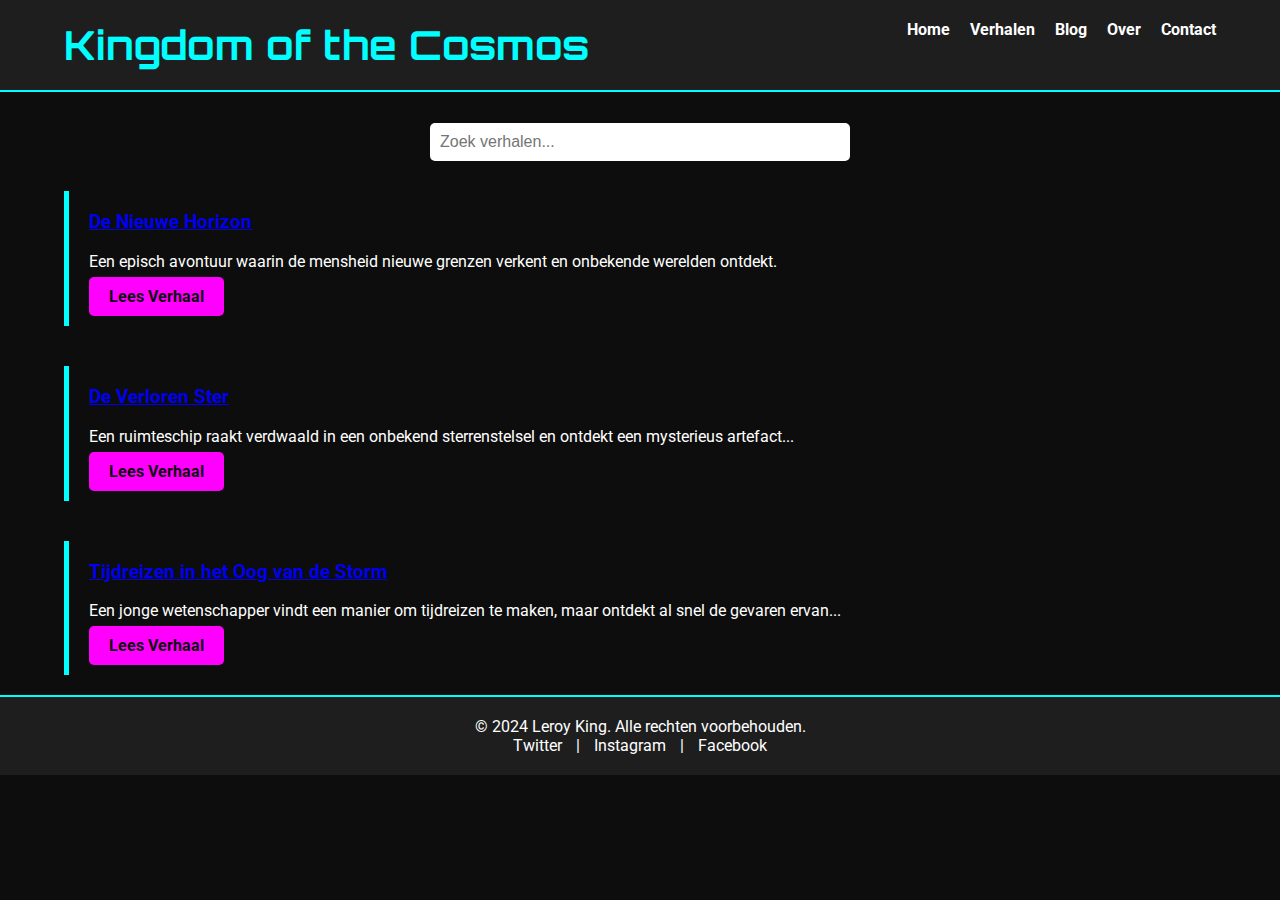
<file: stories.html>
<!DOCTYPE html>
<html lang="nl">
<head>
    <meta charset="UTF-8">
    <meta name="viewport" content="width=device-width, initial-scale=1.0">
    <title>Verhalen - Kingdom of the Cosmos</title>
    <!-- Link naar Google Fonts -->
    <link href="https://fonts.googleapis.com/css2?family=Orbitron:wght@400;700&family=Roboto&display=swap" rel="stylesheet">
    <!-- Link naar CSS -->
    <link rel="stylesheet" href="styles.css">
</head>
<body>
    <header>
        <div class="container">
            <h1>Kingdom of the Cosmos</h1>
            <!-- Hamburger Menu -->
            <div class="hamburger" id="hamburger">
                <span class="bar"></span>
                <span class="bar"></span>
                <span class="bar"></span>
            </div>
            <nav id="nav-menu">
                <ul>
                    <li><a href="index.html#home">Home</a></li>
                    <li><a href="stories.html">Verhalen</a></li>
                    <li><a href="index.html#blog">Blog</a></li>
                    <li><a href="index.html#over">Over</a></li>
                    <li><a href="index.html#contact">Contact</a></li>
                </ul>
            </nav>
        </div>
    </header>

    <main>
        <section class="stories-page">
            <div class="container">
                <h2>Alle Verhalen</h2>
                <!-- Zoekbalk -->
                <div class="search-bar">
                    <input type="text" id="searchInput" placeholder="Zoek verhalen...">
                </div>

                <div class="stories-list">
                    <!-- Dynamisch geladen verhalen komen hier -->
                </div>
            </div>
        </section>
    </main>

    <footer>
        <div class="container">
            <p>&copy; 2024 Leroy King. Alle rechten voorbehouden.</p>
            <div class="social">
                <a href="#">Twitter</a> |
                <a href="#">Instagram</a> |
                <a href="#">Facebook</a>
            </div>
        </div>
    </footer>

    <!-- Link naar JavaScript -->
    <script src="scripts.js"></script>
</body>
</html>
</file>
<file: styles.css>
/* Algemene Stijlen */
body {
    margin: 0;
    font-family: 'Roboto', sans-serif;
    background-color: #0D0D0D;
    color: #FFFFFF;
}

.container {
    width: 90%;
    max-width: 1200px;
    margin: 0 auto;
}

/* Header Stijlen */
header {
    background-color: #1E1E1E;
    padding: 20px 0;
    border-bottom: 2px solid #00FFFF;
    position: fixed; /* Maak de header vast */
    width: 100%;
    top: 0;
    z-index: 1000;
}

header h1 {
    margin: 0;
    font-family: 'Orbitron', sans-serif;
    font-size: 2.5em;
    display: inline-block;
    color: #00FFFF;
}

nav {
    float: right;
}

nav ul {
    list-style: none;
    margin: 0;
    padding: 0;
    display: flex; /* Gebruik flexbox voor horizontale uitlijning */
}

nav ul li {
    margin-left: 20px;
}

nav ul li a {
    color: #FFFFFF;
    text-decoration: none;
    font-weight: bold;
    transition: color 0.3s;
}

nav ul li a:hover {
    color: #FF00FF;
}

/* Hamburger Menu Stijlen */
.hamburger {
    display: none; /* Verborgen op grote schermen */
    flex-direction: column;
    cursor: pointer;
}

.hamburger .bar {
    height: 3px;
    width: 25px;
    background-color: #FFFFFF;
    margin: 4px 0;
    transition: 0.4s;
}

/* Intro Sectie */
.intro {
    background: url('images/achtergrond.jpg') no-repeat center center/cover;
    padding: 100px 0;
    text-align: center;
    position: relative;
    margin-top: 80px; /* Zorg voor ruimte onder de vaste header */
}

.intro::before {
    content: "";
    position: absolute;
    top: 0;
    left: 0;
    width: 100%;
    height: 100%;
    background-color: rgba(13, 13, 13, 0.7); /* Semi-transparante overlay */
    z-index: 1;
}

.intro .container {
    position: relative;
    z-index: 2;
}

.intro h2 {
    font-family: 'Orbitron', sans-serif;
    font-size: 3em;
    margin-bottom: 20px;
}

.intro p {
    font-size: 1.2em;
    margin-bottom: 30px;
}

.btn {
    background-color: #00FFFF;
    color: #0D0D0D;
    padding: 10px 20px;
    text-decoration: none;
    font-weight: bold;
    border-radius: 5px;
    transition: background-color 0.3s, color 0.3s;
}

.btn:hover {
    background-color: #FF00FF;
    color: #FFFFFF;
}

/* Recente Verhalen Sectie */
.recent-stories {
    padding: 50px 0;
    background-color: #1E1E1E;
}

.recent-stories h2 {
    text-align: center;
    font-family: 'Orbitron', sans-serif;
    margin-bottom: 40px;
    color: #00FFFF;
}

#recent-stories .story {
    background-color: #0D0D0D;
    padding: 20px;
    margin-bottom: 20px;
    border-left: 5px solid #00FFFF;
}

#recent-stories .story h3 {
    margin-top: 0;
    color: #FF00FF;
}

#recent-stories .story p {
    font-size: 1em;
}

#recent-stories .story .btn {
    margin-top: 10px;
    background-color: #FF00FF;
}

#recent-stories .story .btn:hover {
    background-color: #00FFFF;
    color: #0D0D0D;
}

/* Stories Page Sectie */
.stories-page h2 {
    font-family: 'Orbitron', sans-serif;
    font-size: 2.5em;
    text-align: center;
    color: #00FFFF;
    margin-bottom: 40px;
}

.search-bar {
    text-align: center;
    margin-bottom: 30px;
}

#searchInput {
    width: 80%;
    max-width: 400px;
    padding: 10px;
    border: none;
    border-radius: 5px;
    font-size: 1em;
}

.stories-list {
    display: flex;
    flex-direction: column;
    gap: 20px;
}

.stories-list .story {
    background-color: #0D0D0D;
    padding: 20px;
    margin-bottom: 20px;
    border-left: 5px solid #00FFFF;
}

.stories-list .story h3 {
    margin-top: 0;
    color: #FF00FF;
}

.stories-list .story p {
    font-size: 1em;
}

.stories-list .story .btn {
    margin-top: 10px;
    background-color: #FF00FF;
}

.stories-list .story .btn:hover {
    background-color: #00FFFF;
    color: #0D0D0D;
}

/* Individuele Verhaal Pagina Stijlen */
.story-page h2 {
    font-family: 'Orbitron', sans-serif;
    font-size: 2.5em;
    text-align: center;
    color: #00FFFF;
    margin-bottom: 10px;
}

.story-page p em {
    display: block;
    text-align: center;
    color: #00FFFF;
    margin-bottom: 30px;
}

.story-content {
    max-width: 800px;
    margin: 0 auto 30px;
    line-height: 1.6;
    font-size: 1.1em;
}

/* Footer Stijlen */
footer {
    background-color: #1E1E1E;
    padding: 20px 0;
    text-align: center;
    border-top: 2px solid #00FFFF;
}

footer p {
    margin: 0;
}

footer .social a {
    color: #FFFFFF;
    text-decoration: none;
    margin: 0 10px;
    transition: color 0.3s;
}

footer .social a:hover {
    color: #FF00FF;
}

/* Responsieve Stijlen */
@media (max-width: 768px) {
    nav {
        display: none; /* Verberg de navigatie standaard */
        width: 100%;
        background-color: #1E1E1E;
        position: absolute;
        top: 60px; /* Onder de header */
        left: 0;
    }

    nav ul {
        flex-direction: column;
        align-items: center;
    }

    nav ul li {
        margin: 15px 0;
    }

    .hamburger {
        display: flex; /* Toon de hamburger op kleine schermen */
        position: absolute;
        top: 20px;
        right: 20px;
    }

    .intro {
        padding: 80px 0;
    }

    .intro h2 {
        font-size: 2em;
    }

    .intro p {
        font-size: 1em;
    }

    /* Recente Verhalen Responsief */
    #recent-stories .story {
        border-left: 3px solid #00FFFF;
    }

    /* Stories Page Responsief */
    .stories-page h2 {
        font-size: 2em;
        margin-bottom: 20px;
    }

    .story-page h2 {
        font-size: 2em;
    }

    .story-content {
        font-size: 1em;
    }

    #searchInput {
        width: 90%;
    }
}

/* Actieve klasse voor navigatie */
nav.active {
    display: block;
}

/* Actieve klasse voor hamburger */
.hamburger.active .bar:nth-child(1) {
    transform: rotate(-45deg) translate(-5px, 6px);
}

.hamburger.active .bar:nth-child(2) {
    opacity: 0;
}

.hamburger.active .bar:nth-child(3) {
    transform: rotate(45deg) translate(-5px, -6px);
}
</file>
